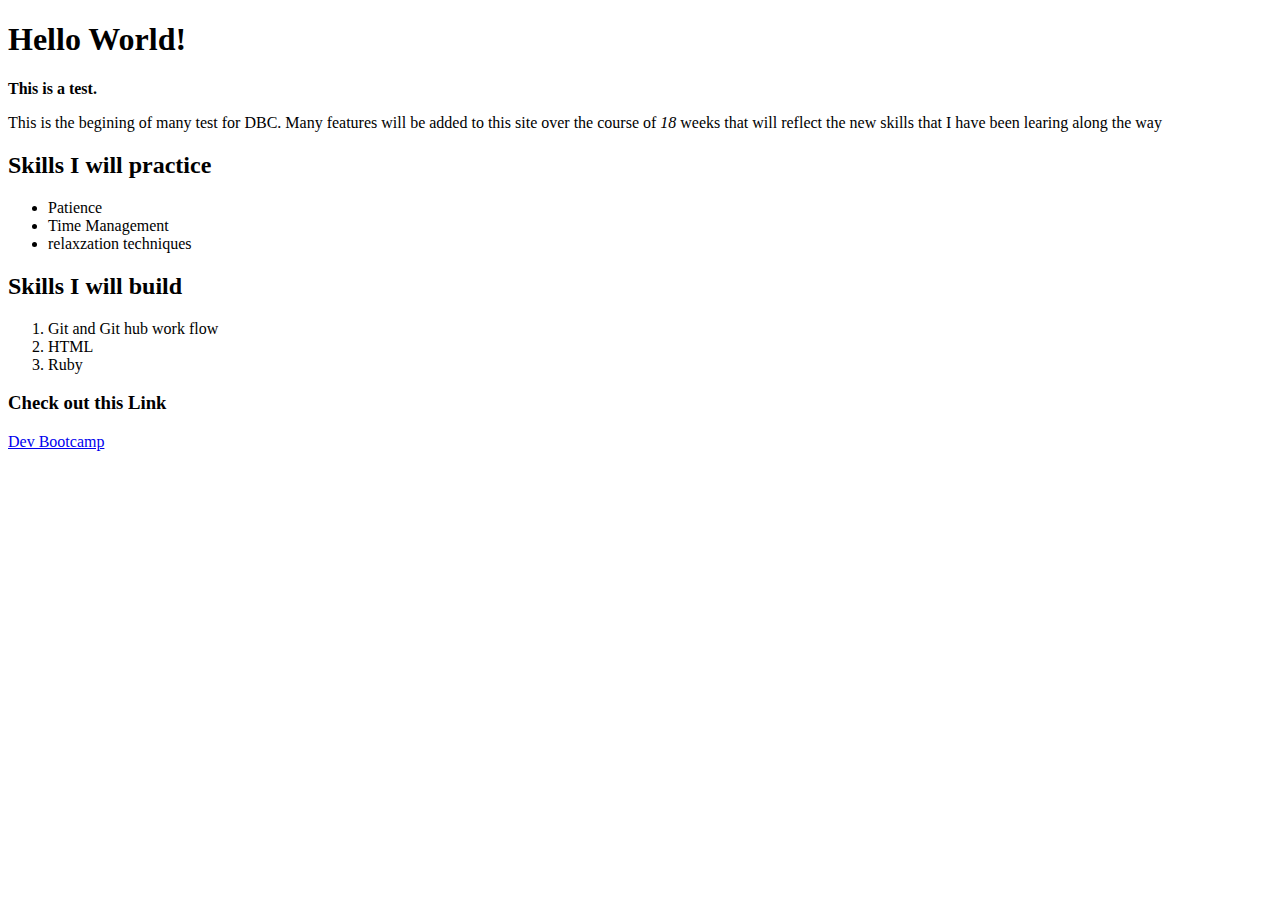
<file: web_basics/index.html>
<!DOCTYPE html>
<html>
<head>
	<title>My Page DBC</title>
</head>
<body><h1>Hello World!</h1>
<strong>This is a test.</strong>
<p>This is the begining of many test for DBC. Many features will be added to this site over the course of <em>18</em> weeks that will reflect the new skills that I have been learing along the way</p>
<h2>Skills I will practice</h2>
<ul>
	<li>Patience</li>
	<li>Time Management</li>
	<li>relaxzation techniques</li>
</ul>
<h2>Skills I will build</h2>

<ol> 
<li>Git and Git hub work flow</li>
<li>HTML</li>
<li>Ruby</li>
</ol>
<h3>Check out this Link</h3>
<a href="https://devbootcamp.com/">Dev Bootcamp</a>
</body>
</html>
</file>
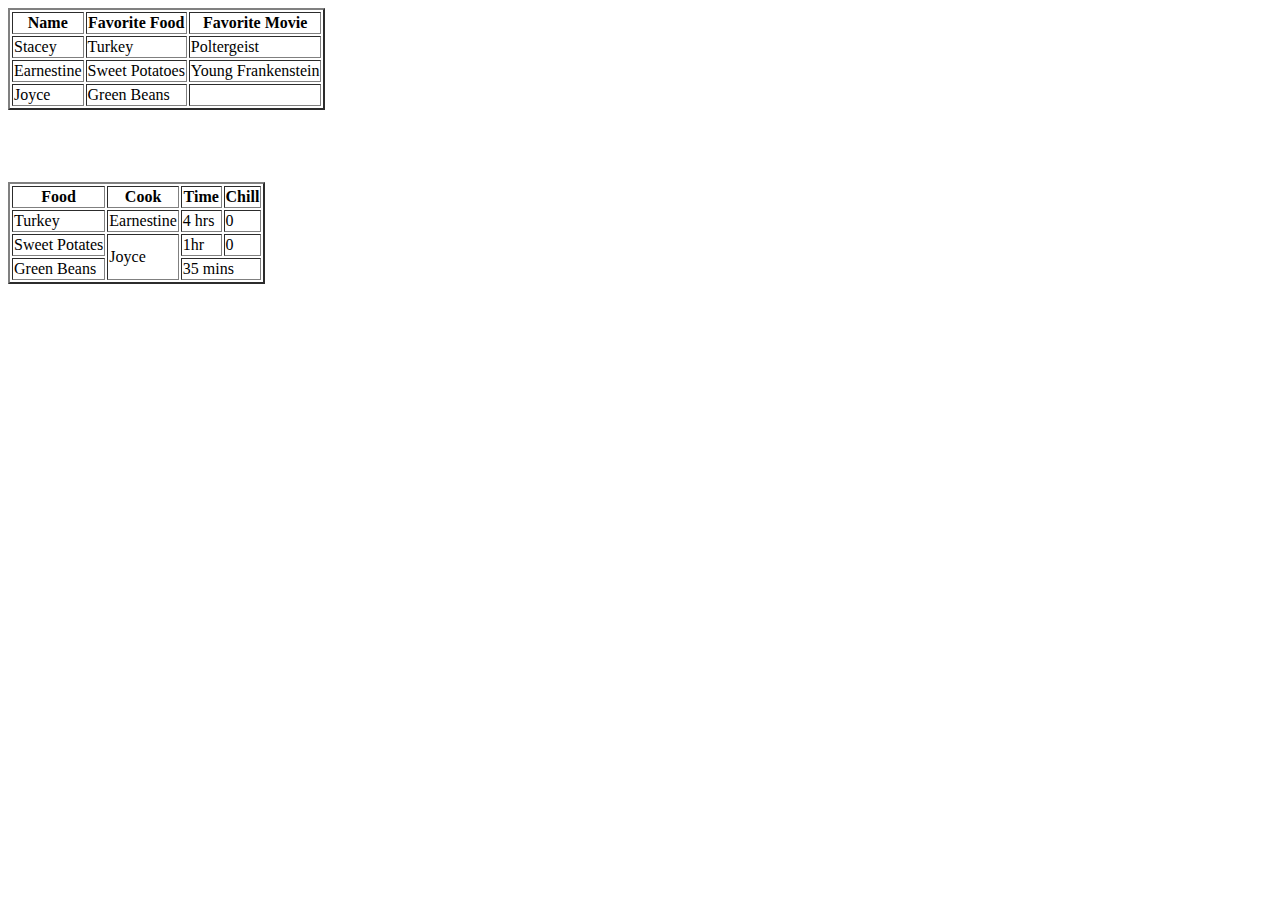
<file: html/table-practice.html>
<!DOCTYPE html>
<html>
<head>
	<title>Table Practice</title>
</head>
<body>
<table border="2"> 

<tr>
<th>Name</th>
<th>Favorite Food</th>
<th>Favorite Movie</th>	
</tr>
<tr>
	<td>Stacey</td>
	<td>Turkey</td>
	<td>Poltergeist</td>
</tr>
<tr>
	<td>Earnestine</td>
	<td>Sweet Potatoes</td>
	<td>Young Frankenstein</td>
</tr>
<tr>
	<td>Joyce</td>
	<td>Green Beans</td>
	<td>&nbsp;</td>
</tr>


</table>
<br>
<br>
<br>
<br>
<table border="2">
<tr>
	<th>Food   </th>
	<th>Cook</th>
	<th>Time</th>
	<th colspan="3">Chill</th>
</tr>
<tr>
	<td>Turkey</td>
    <td>Earnestine</td>
    <td>4 hrs</td>
    <td>0</td>
</tr>
<tr>
    <td>Sweet Potates</td>
    <td rowspan=2>Joyce</td>
    <td>1hr</td>
    <td colspan="2">0</td>
</tr>
<tr>
	<td>Green Beans</td>
    <td colspan=2> 35 mins</td>
    
    
</tr>




</table>
</body>
</html>
</file>
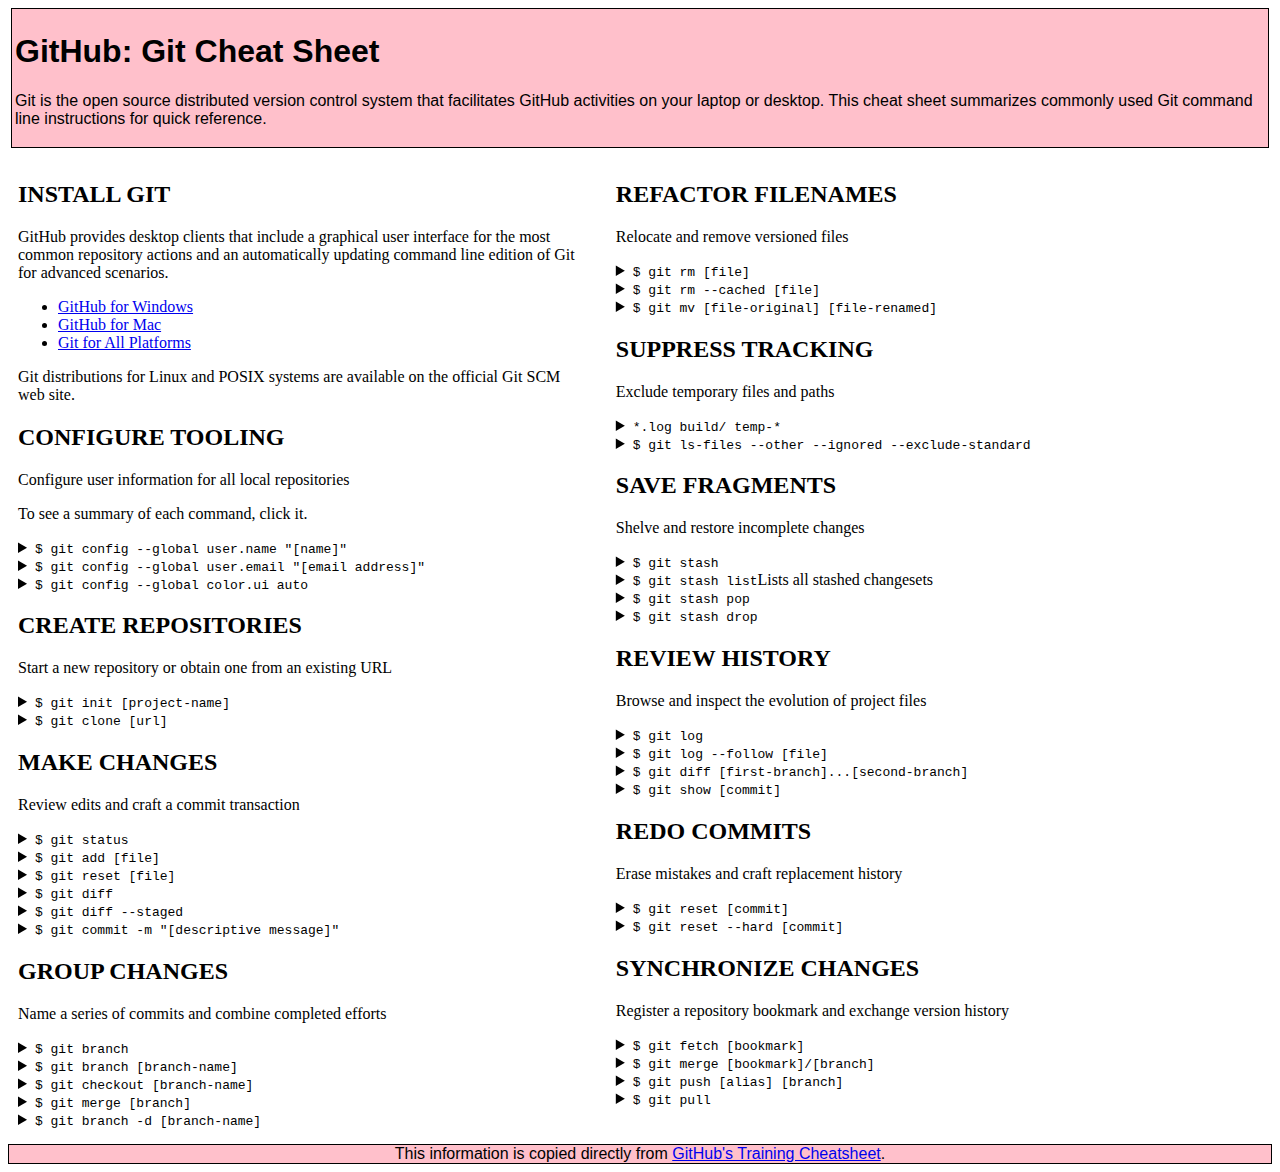
<file: css/gps/gps2-1.html>
<!--
Write your names here:
1.
2.
We spent [#] hours on this challenge.
-->

<!-- This challenge uses HTML5 syntax that may not be available in all browsers (It works in Chrome and Safari, from my testing. (<details> and<summary>). -->

<!DOCTYPE html>
<html lang="en">
  <head>
    <meta charset="UTF-8">
    <link rel="stylesheet" href="gps2-1.css">  <!-- Insert a link to the stylesheet here -->
    <title>Git Cheat Sheet</title>
  </head>

  <body>
    <header>
      <h1>GitHub: Git Cheat Sheet</h1>
      <p>Git is the open source distributed version control system that
        facilitates GitHub activities on your laptop or desktop.
        This cheat sheet summarizes commonly used Git command line
        instructions for quick reference.</p>
    </header>

    <section class="column-1">
      <article>
        <h2>INSTALL GIT</h2>
        <p>GitHub provides desktop clients that include a graphical user
        interface for the most common repository actions and an automatically
        updating command line edition of Git for advanced scenarios.</p>
        <ul>
          <li><a href="https://windows.github.com">GitHub for Windows</a></li>
          <li><a href="https://mac.github.com">GitHub for Mac</a></li>
          <li><a href="http://git-scm.com">Git for All Platforms</a></li>
        </ul>

        Git distributions for Linux and POSIX systems are available on the
        official Git SCM web site.
      </article>

      <article>
        <h2>CONFIGURE TOOLING</h2>
        <p>Configure user information for all local repositories</p>
        <p> To see a summary of each command, click it.</p>

        <details>
          <summary><code>$ git config --global user.name "[name]"</code></summary>
          <p>Sets the name you want attached to your commit transactions</p>
        </details>

        <details>
          <summary><code>$ git config --global user.email "[email address]"</code></summary>
          <p>Sets the email you want atached to your commit transactions</p>
        </details>

        <details>
          <summary><code>$ git config --global color.ui auto</code></summary>
          <p>Enables helpful colorization of command line output</p>
        </details>
      </article>

      <article>
        <h2>CREATE REPOSITORIES</h2>
        <p>Start a new repository or obtain one from an existing URL</p>

        <details>
          <summary><code>$ git init [project-name]</code></summary>
          <p>Creates a new local repository with the specified name</p>
        </details>

        <details>
          <summary><code>$ git clone [url]</code></summary>
          <p>Downloads a project and its entire version history</p>
        </details>
      </article>

      <article>
        <h2>MAKE CHANGES</h2>
        <p>Review edits and craft a commit transaction</p>

        <details>
          <summary><code>$ git status</code></summary>
          <p>Lists all new or modified files to be committed</p>
        </details>

        <details>
          <summary><code>$ git add [file]</code></summary>
          <p>Snapshots the file in preparation for versioning</p>
        </details>

        <details>
          <summary><code>$ git reset [file]</code></summary>
          <p>Unstages the file, but preserve its contents</p>
        </details>

        <details>
          <summary><code>$ git diff</code></summary>
          <p>Shows file differences not yet staged</p>
        </details>

        <details>
          <summary><code>$ git diff --staged</code></summary>
          <p>Shows file differences between staging and the last file version</p>
        </details>

        <details>
          <summary><code>$ git commit -m "[descriptive message]"</code></summary>
          <p>Records file snapshots permanently in version history</p>
        </details>
      </article>

      <article>
        <h2>GROUP CHANGES</h2>
        <p>Name a series of commits and combine completed efforts</p>

        <details>
          <summary><code>$ git branch</code></summary>
          <p>Lists all local branches in the current repository</p>
        </details>

        <details>
          <summary><code>$ git branch [branch-name]</code></summary>
          <p>Creates a new branch</p>
        </details>

        <details>
          <summary><code>$ git checkout [branch-name]</code></summary>
          <p>Switches to the specified branch and updates the working directory</p>
        </details>

        <details>
          <summary><code>$ git merge [branch]</code></summary>
          <p>Combines the specified branch’s history into the current branch</p>
        </details>

        <details>
          <summary><code>$ git branch -d [branch-name]</code></summary>
          <p>Deletes the specified branch</p>
        </details>
      </article>
    </section>

    <section class="column-2">
      <article>
        <h2>REFACTOR FILENAMES</h2>
        <p>Relocate and remove versioned files</p>

        <details>
          <summary><code>$ git rm [file]</code></summary>
          <p>Deletes the file from the working directory and stages the deletion</p>
        </details>

        <details>
          <summary><code>$ git rm --cached [file]</code></summary>
          <p>Removes the file from version control but preserves the file locally</p>
        </details>

        <details>
          <summary><code>$ git mv [file-original] [file-renamed]</code></summary>
          <p>Changes the file name and prepares it for commit</p>
        </details>
      </article>

      <article>
        <h2>SUPPRESS TRACKING</h2>
        <p>Exclude temporary files and paths</p>

        <details>
          <summary><code>*.log
                    build/
                    temp-*
          </code></summary>
          <p>A text file named .gitignore suppresses accidental versioning of files and paths matching the specified paterns</p>
        </details>

        <details>
          <summary><code>$ git ls-files --other --ignored --exclude-standard</code></summary>
          <p>Lists all ignored files in this project</p>
        </details>
      </article>

      <article>
        <h2>SAVE FRAGMENTS</h2>
        <p>Shelve and restore incomplete changes</p>

        <details>
          <summary><code>$ git stash</code></summary>
          <p>Temporarily stores all modified tracked files</p>
        </details>

        <details>
          <summary><code>$ git stash list</code>Lists all stashed changesets</summary>
          <p></p>
        </details>

        <details>
          <summary><code>$ git stash pop</code></summary>
          <p>Restores the most recently stashed files</p>
        </details>

        <details>
          <summary><code>$ git stash drop</code></summary>
          <p>Discards the most recently stashed changeset</p>
        </details>

      </article>

      <article>
        <h2>REVIEW HISTORY</h2>
        <p>Browse and inspect the evolution of project files</p>

        <details>
          <summary><code>$ git log</code></summary>
          <p>Lists version history for the current branch</p>
        </details>

        <details>
          <summary><code>$ git log --follow [file]</code></summary>
          <p>Lists version history for a file, including renames</p>
        </details>

        <details>
          <summary><code>$ git diff [first-branch]...[second-branch]</code></summary>
          <p>Shows content differences between two branches</p>
        </details>

        <details>
          <summary><code>$ git show [commit]</code></summary>
          <p>Outputs metadata and content changes of the specified commit</p>
        </details>
      </article>

      <article>
        <h2>REDO COMMITS</h2>
        <p>Erase mistakes and craft replacement history</p>

        <details>
          <summary><code>$ git reset [commit]</code></summary>
          <p>Undoes all commits after [commit], preserving changes locally</p>
        </details>

        <details>
          <summary><code>$ git reset --hard [commit]</code></summary>
          <p>Discards all history and changes back to the specified commit</p>
        </details>
      </article>

      <article>
        <h2>SYNCHRONIZE CHANGES</h2>
        <p>Register a repository bookmark and exchange version history</p>

        <details>
          <summary><code>$ git fetch [bookmark]</code></summary>
          <p>Downloads all history from the repository bookmark</p>
        </details>

        <details>
          <summary><code>$ git merge [bookmark]/[branch]</code></summary>
          <p>Combines bookmark’s branch into current local branch</p>
        </details>

        <details>
          <summary><code>$ git push [alias] [branch]</code></summary>
          <p>Uploads all local branch commits to GitHub</p>
        </details>

        <details>
          <summary><code>$ git pull</code></summary>
          <p>Downloads bookmark history and incorporates changes</p>
        </details>
      </article>
    </section>

    <footer>
      This information is copied directly from <a href="https://training.github.com/kit/downloads/github-git-cheat-sheet.pdf">GitHub's Training Cheatsheet</a>.
    </footer>
  <!-- Add your reflection here as a comment. -->
  </body>
</html>
</file>
<file: css/gps/gps2-1.css>
header {
        font-family:Arial;
        background-color:pink;
        margin: 3px;
        padding: 3px;
        border:solid 1px black;
  }
  h2{
    font-family:cursive;
  }
  
 .column-1 {
   display:inline-block;
   width:45%;
   padding: 10px;
   margin-right: 5px;
   
 } 
  .column-2 {
   display:inline-block;
   vertical-align: top;
   width: 45%;
   padding: 10px;
 } 
 footer{
   font-family:Arial;
   background-color:pink;
   margin-top:5px;
   text-align:center;
   border:solid 1px black;
 }
</file>
